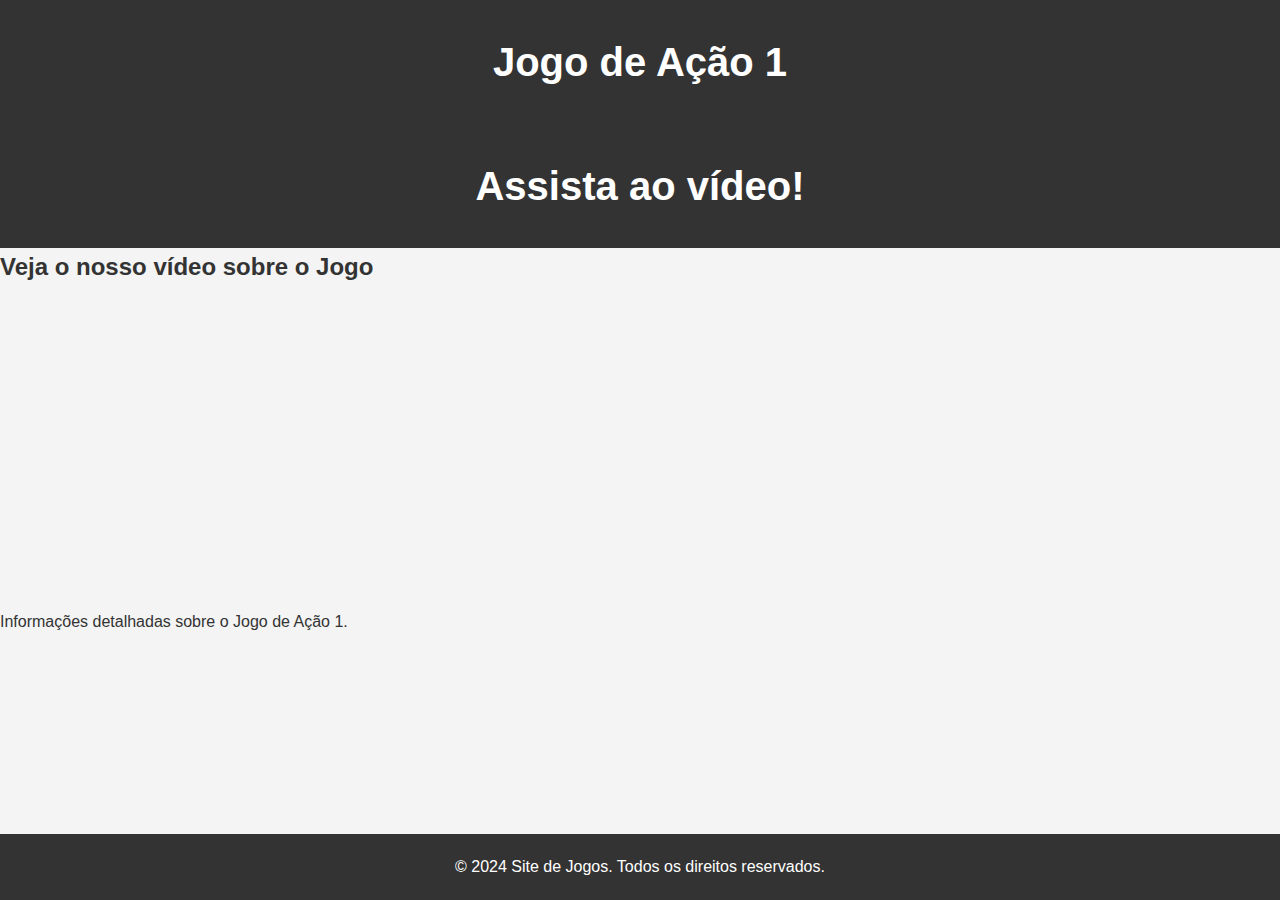
<file: Raddi Games/jogo1.html>
<!DOCTYPE html>
<html lang="pt-br">
<head>
    <meta charset="UTF-8">
    <meta name="viewport" content="width=device-width, initial-scale=1.0">
    <title>Jogo de Ação 1</title>
    <link rel="stylesheet" href="style.css">
</head>
<body>
    <header>
        <h1>Jogo de Ação 1</h1>
    </header>

    <title>Vídeo do YouTube</title>
    <link rel="stylesheet" href="style.css">
</head>
<body>
    <header>
        <h1>Assista ao vídeo!</h1>
    </header>
    
    <section>
        <h2>Veja o nosso vídeo sobre o Jogo</h2>
        <!-- Incorporando o vídeo do YouTube com a tag <iframe> -->
        <iframe width="560" height="315" src="https://www.youtube.com/watch?v=KCxZ4njtiuw" 
                frameborder="0" allow="accelerometer; autoplay; encrypted-media; gyroscope; picture-in-picture" allowfullscreen>
        </iframe>
    </section>
    
    <section>
        <p>Informações detalhadas sobre o Jogo de Ação 1.</p>
        <!-- Você pode adicionar mais detalhes sobre o jogo aqui, como descrição, imagens, vídeos, etc. -->
    </section>

    <footer>
        <p>&copy; 2024 Site de Jogos. Todos os direitos reservados.</p>
    </footer>
</body>
</html>
</file>
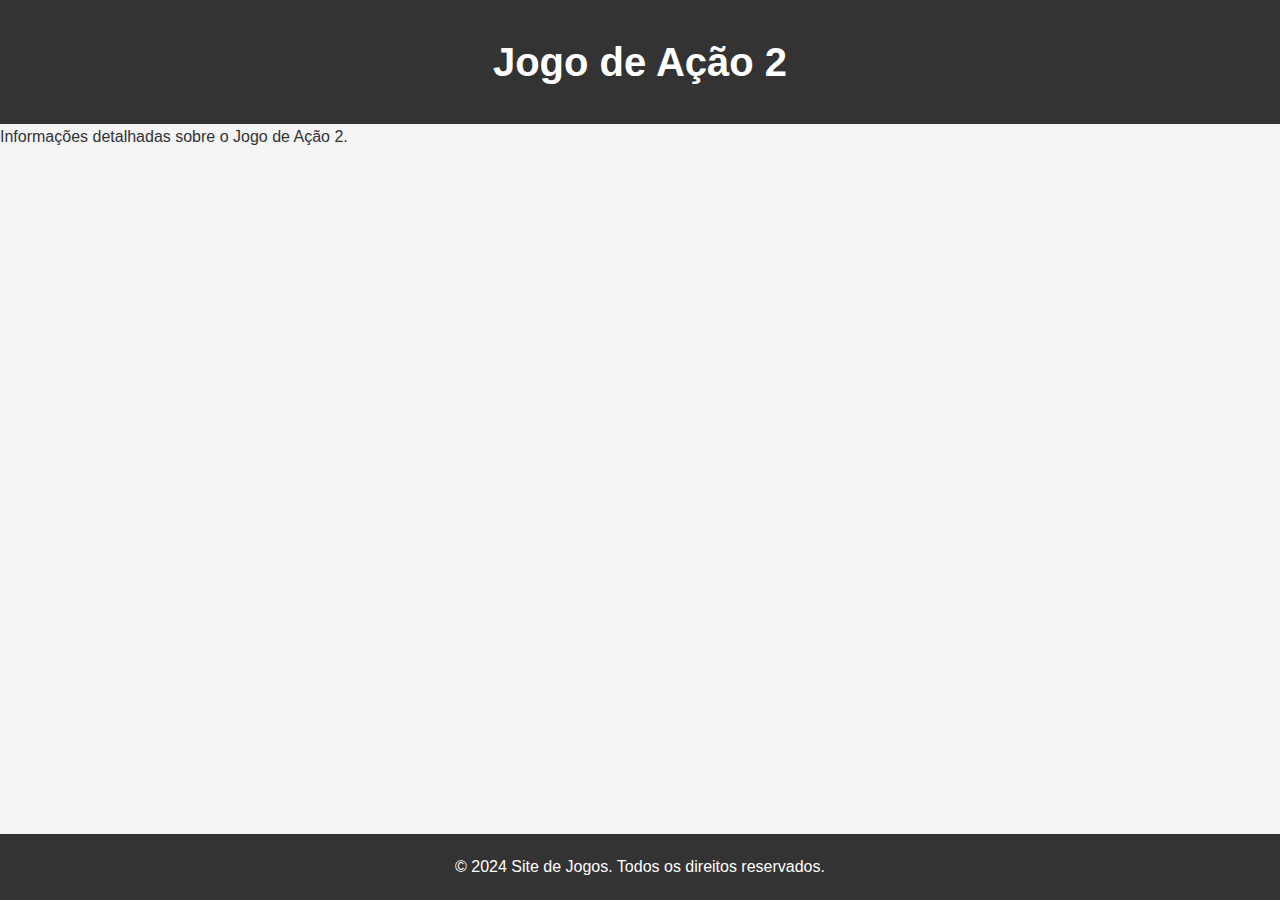
<file: Raddi Games/jogo2.html>
<!DOCTYPE html>
<html lang="pt-br">
<head>
    <meta charset="UTF-8">
    <meta name="viewport" content="width=device-width, initial-scale=1.0">
    <title>Jogo de Ação 2</title>
    <link rel="stylesheet" href="style.css">
</head>
<body>
    <header>
        <h1>Jogo de Ação 2</h1>
    </header>
    
    <section>
        <p>Informações detalhadas sobre o Jogo de Ação 2.</p>
        <!-- Adicione aqui detalhes do jogo, como história, mecânica, etc. -->
    </section>

    <footer>
        <p>&copy; 2024 Site de Jogos. Todos os direitos reservados.</p>
    </footer>
</body>
</html>
</file>
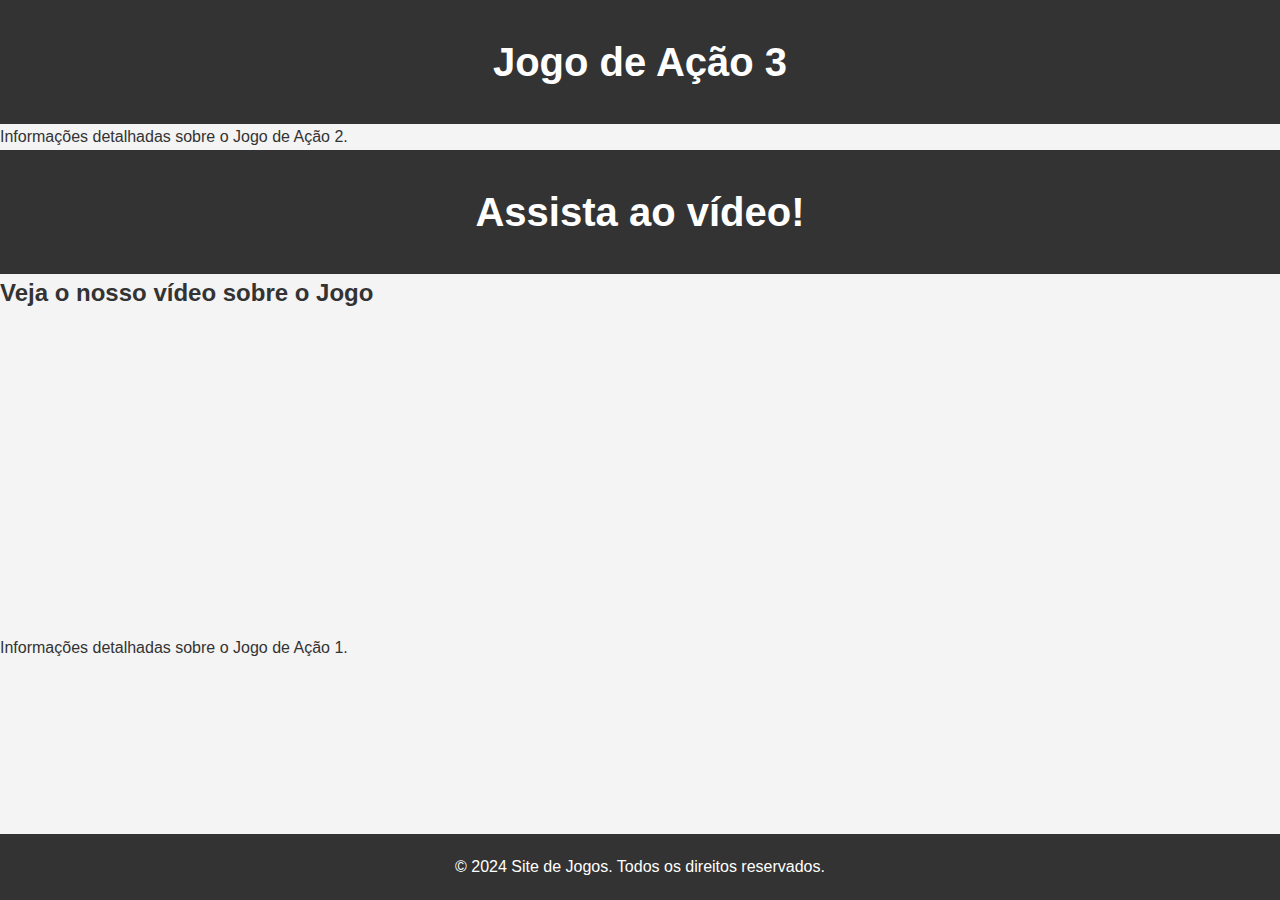
<file: Raddi Games/jogo3.html>
<!DOCTYPE html>
<html lang="pt-br">
<head>
    <meta charset="UTF-8">
    <meta name="viewport" content="width=device-width, initial-scale=1.0">
    <title>Jogo de Ação 2</title>
    <link rel="stylesheet" href="style.css">
</head>
<body>
    <header>
        <h1>Jogo de Ação 3</h1>
    </header>
    
    <section>
        <p>Informações detalhadas sobre o Jogo de Ação 2.</p>
        <!-- Adicione aqui detalhes do jogo, como história, mecânica, etc. -->
    </section>

    <title>Vídeo do YouTube</title>
    <link rel="stylesheet" href="style.css">
</head>
<body>
    <header>
        <h1>Assista ao vídeo!</h1>
    </header>
    
    <section>
        <h2>Veja o nosso vídeo sobre o Jogo</h2>
        <!-- Incorporando o vídeo do YouTube com a tag <iframe> -->
        <iframe width="560" height="315" src="https://www.youtube.com/watch?v=KCxZ4njtiuw" 
                frameborder="0" allow="accelerometer; autoplay; encrypted-media; gyroscope; picture-in-picture" allowfullscreen>
        </iframe>
    </section>
    
    <section>
        <p>Informações detalhadas sobre o Jogo de Ação 1.</p>
        <!-- Você pode adicionar mais detalhes sobre o jogo aqui, como descrição, imagens, vídeos, etc. -->
    </section>

    <footer>
        <p>&copy; 2024 Site de Jogos. Todos os direitos reservados.</p>
    </footer>
</body>
</html>
</file>
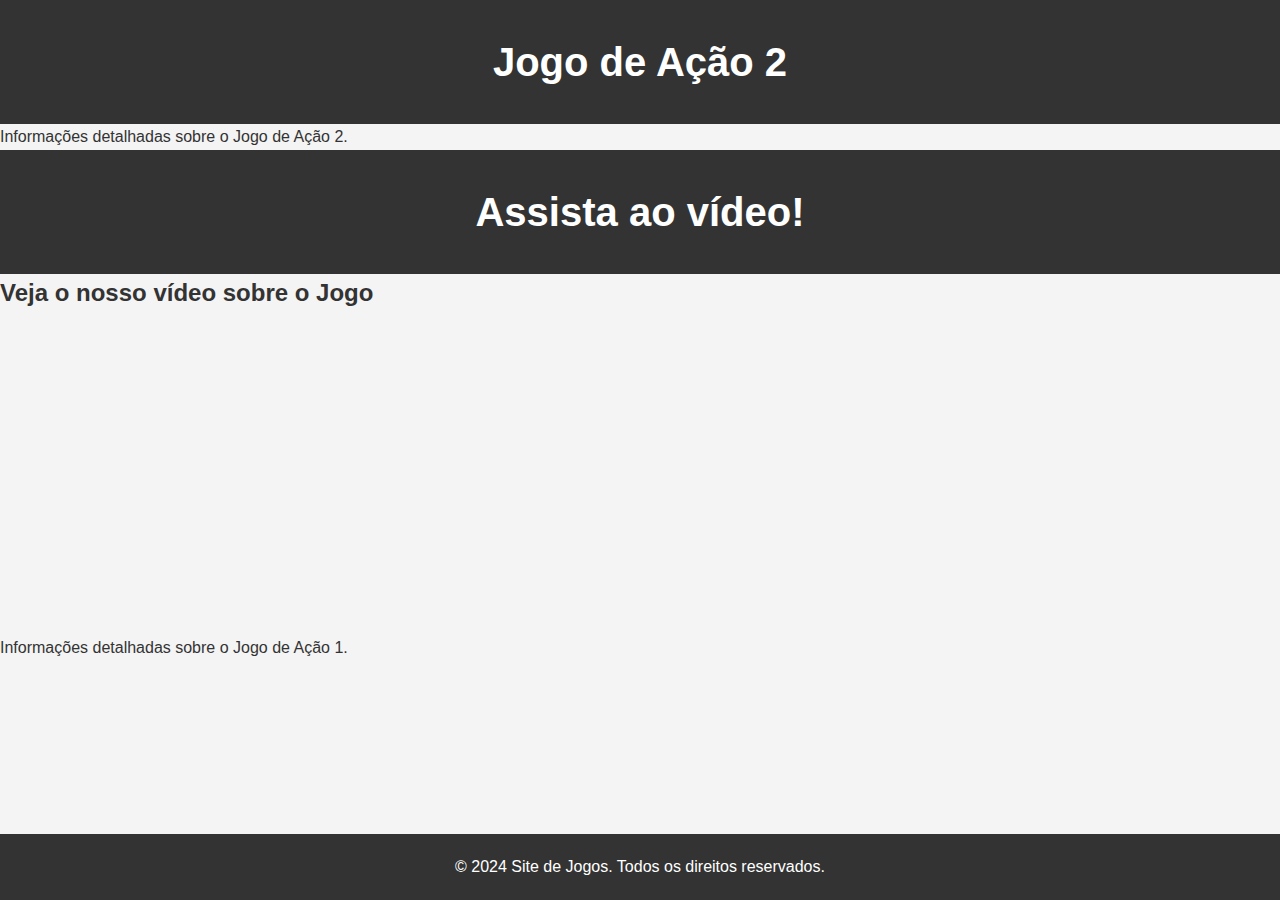
<file: Raddi Games/jogo4.html>
<!DOCTYPE html>
<html lang="pt-br">
<head>
    <meta charset="UTF-8">
    <meta name="viewport" content="width=device-width, initial-scale=1.0">
    <title>Jogo de Ação 2</title>
    <link rel="stylesheet" href="style.css">
</head>
<body>
    <header>
        <h1>Jogo de Ação 2</h1>
    </header>
    
    <section>
        <p>Informações detalhadas sobre o Jogo de Ação 2.</p>
        <!-- Adicione aqui detalhes do jogo, como história, mecânica, etc. -->
    </section>

    <title>Vídeo do YouTube</title>
    <link rel="stylesheet" href="style.css">
</head>
<body>
    <header>
        <h1>Assista ao vídeo!</h1>
    </header>
    
    <section>
        <h2>Veja o nosso vídeo sobre o Jogo</h2>
        <!-- Incorporando o vídeo do YouTube com a tag <iframe> -->
        <iframe width="560" height="315" src="https://www.youtube.com/watch?v=KCxZ4njtiuw" 
                frameborder="0" allow="accelerometer; autoplay; encrypted-media; gyroscope; picture-in-picture" allowfullscreen>
        </iframe>
    </section>
    
    <section>
        <p>Informações detalhadas sobre o Jogo de Ação 1.</p>
        <!-- Você pode adicionar mais detalhes sobre o jogo aqui, como descrição, imagens, vídeos, etc. -->
    </section>

    <footer>
        <p>&copy; 2024 Site de Jogos. Todos os direitos reservados.</p>
    </footer>
</body>
</html>
</file>
<file: Raddi Games/style.css>
/* Resetando estilos padrões do navegador */
* {
    margin: 0;
    padding: 0;
    box-sizing: border-box;
}

body {
    font-family: Arial, sans-serif;
    background-color: #f4f4f4;
    color: #333;
    line-height: 1.6;
}

header {
    text-align: center;
    padding: 30px;
    background-color: #333;
    color: #fff;
}

header h1 {
    font-size: 2.5rem;
}

header p {
    font-size: 1.2rem;
    margin-top: 10px;
}

.categorias {
    display: flex;
    justify-content: space-around;
    margin: 40px 0;
}

.categoria {
    width: 30%;
    text-align: center;
}

.categoria h2 {
    font-size: 1.8rem;
    margin-bottom: 20px;
}

.jogo {
    margin-bottom: 20px;
}

.jogo a {
    display: inline-block;
    position: relative;
}

.jogo img {
    width: 150px;  /* Tamanho da imagem */
    height: 100px; /* Tamanho da imagem */
    border-radius: 8px;
    transition: transform 0.3s ease-in-out; /* Animação de zoom */
}

.jogo img:hover {
    transform: scale(1.2); /* Aumenta a imagem ao passar o mouse */
}

footer {
    background-color: #333;
    color: #fff;
    text-align: center;
    padding: 20px;
    position: absolute;
    width: 100%;
    bottom: 0;
}
</file>
